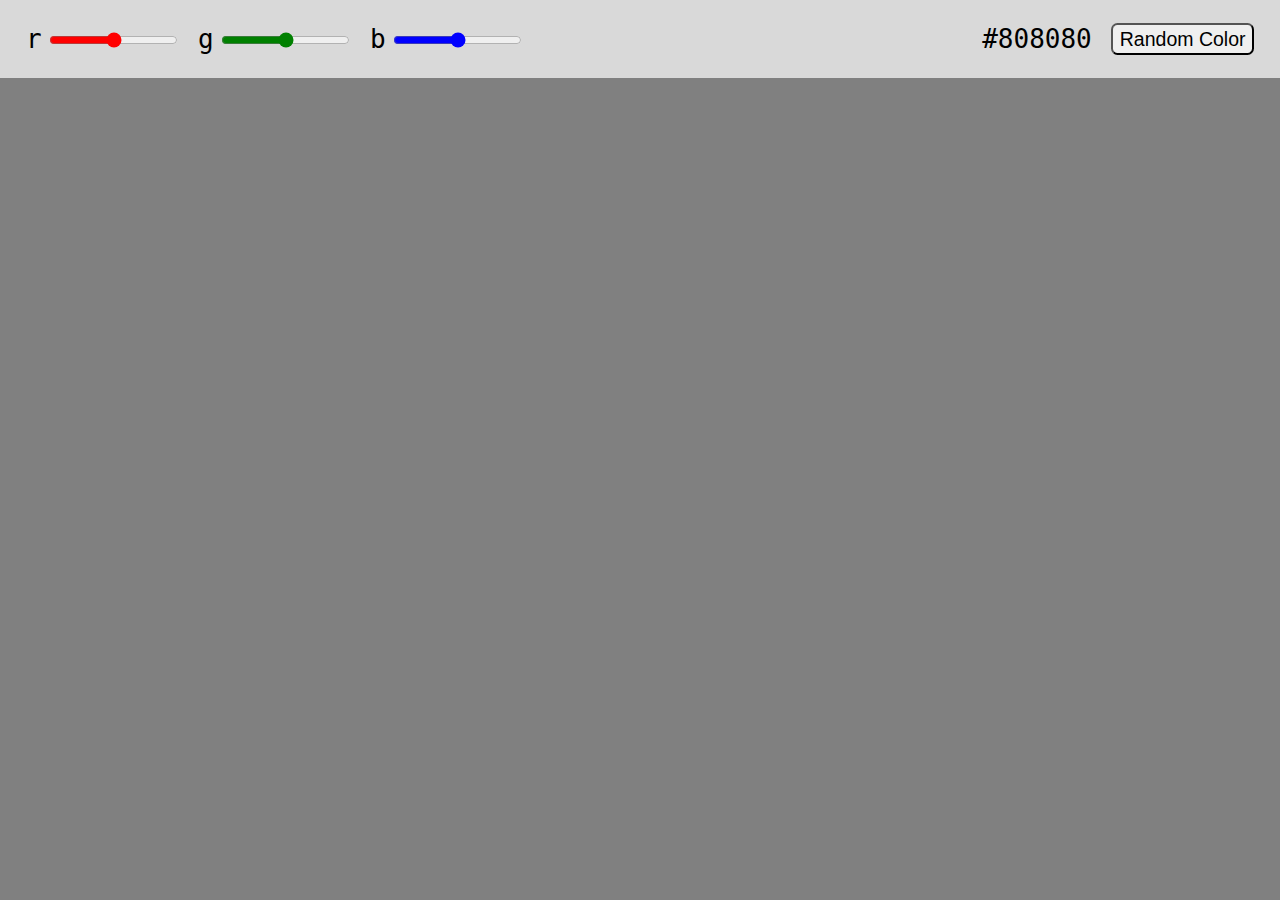
<file: colormixer/index.html>
<!DOCTYPE html>
<html lang="en">

<head>
    <meta charset="UTF-8">
    <meta http-equiv="X-UA-Compatible" content="IE=edge">
    <meta name="viewport" content="width=device-width, initial-scale=1.0">
    <title>Color Mixer with Fetch API</title>
    <link rel="stylesheet" href="style.css">
</head>

<body>
    <header>
        <div class="slider-wrapper">
            <label for="red">r</label>
            <input type="range" name="red" id="red" min="0" max="255"></input>
        </div>

        <div class="slider-wrapper">
            <label for="green">g</label>
            <input type="range" name="green" id="green" min="0" max="255"></input>
        </div>

        <div class="slider-wrapper">
            <label for="blue">b</label>
            <input type="range" name="blue" id="blue" min="0" max="255"></input>
        </div>

        <p class="hex-color-code">#543A3V</p>

        <button class="random-button">Random Color</button>

    </header>

    <main class="color-field">


    </main>

    <script src="script.js"></script>
</body>

</html>
</file>
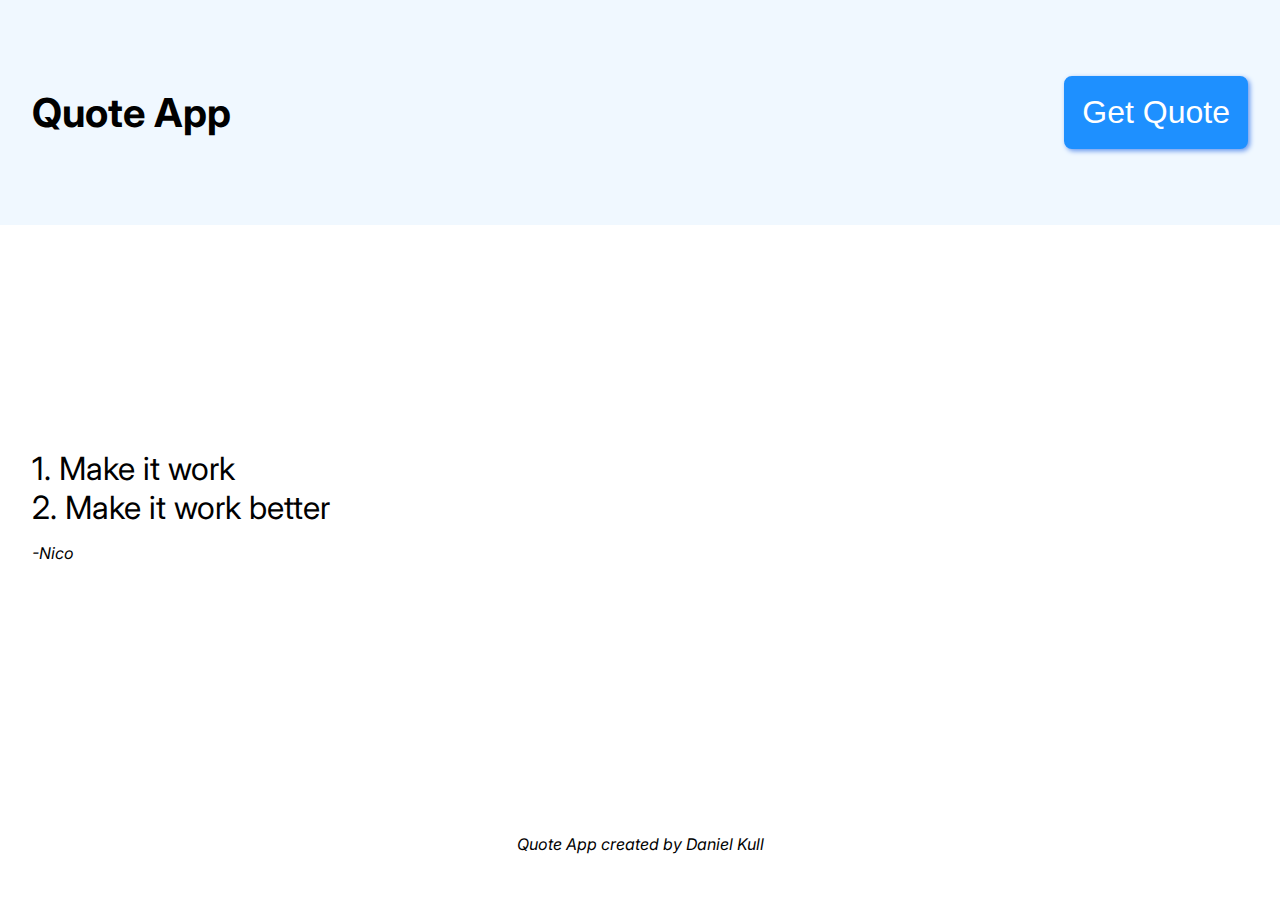
<file: quote-app/index.html>
<!DOCTYPE html>
<html lang="en">

<head>
    <meta charset="UTF-8">
    <meta http-equiv="X-UA-Compatible" content="IE=edge">
    <meta name="viewport" content="width=device-width, initial-scale=1.0">
    <title>Quote App</title>
    <link rel="stylesheet" href="style.css">
</head>

<body>
    <header>
        <h1>Quote App</h1>
        <button class="get-quote-btn">Get Quote</button>
    </header>
    <main>
        <!-- Check semantic for quotes -->
        <blockquote>
            <p class="quote">1. Make it work <br>
                2. Make it work better
            </p>
            <footer>
                <cite class="author">-Nico </cite>
            </footer>
        </blockquote>
    </main>
    <footer class="page-footer">
        <!-- Add correct semantic for author of page -->
        <article>
            <address> Quote App created by Daniel Kull</address>
        </article>
    </footer>
    <script src="script.js"></script>
</body>

</html>
</file>
<file: colormixer/style.css>
*,
:root {
  margin: 0;
  padding: 0;
  box-sizing: border-box;
}

html {
  font-family: monospace;
}

html,
body {
  height: 100%;
}

body {
  display: flex;
  flex-flow: column;
}

header {
  display: flex;
  align-items: center;
  flex-direction: column;
  height: max-content;
  gap: 0.5rem;
  background-color: rgba(255, 255, 255, 0.7);
  padding-top: 1rem;
}

label,
p {
  font-size: 2rem;
}

p {
  margin: 0 auto;
}

.color-field {
  position: absolute;
  top: 0;
  left: 0;
  right: 0;
  bottom: 0;
  z-index: -1;
}

.random-button {
  font-size: 1.5rem;
  margin-bottom: 1rem;
  padding: 0.2rem 0.5rem;
  border-radius: 0.5rem;
}

#red {
  accent-color: red;
}

#green {
  accent-color: green;
}

#blue {
  accent-color: blue;
}

@media screen and (min-width: 800px) {
  header {
    height: 6rem;
    flex-direction: row;
    gap: 1.5rem;
    padding-top: 0;
  }

  .random-button {
    margin-right: 2rem;
    margin-bottom: 0;
  }

  .slider-wrapper:nth-child(1) {
    margin-left: 2rem;
  }

  .hex-color-code {
    margin: 0;
    margin-left: auto;
  }
}
</file>
<file: quote-app/style.css>
@import url("https://fonts.googleapis.com/css2?family=Inter:wght@400;700&display=swap");

* {
  margin: 0;
  padding: 0;
  box-sizing: border-box;
}

:root {
  font-family: "Inter", sans-serif;
}

html,
body {
  height: 100%;
}

body {
  display: grid;
  grid-template-rows: repeat(1, 2fr 5fr 1fr);
}

header {
  display: flex;
  justify-content: space-between;
  align-items: center;
  padding: 0 2rem;
  background-color: aliceblue;
}

main {
  display: grid;
  place-content: center start;
  padding: 0 2rem;
}

h1 {
  font-size: 2.5rem;
}

.quote {
  font-size: 2rem;
  margin-bottom: 1rem;
}

.get-quote-btn {
  background-color: dodgerblue;
  color: white;
  padding: 1rem;
  font-size: 2rem;
  border: 2px solid dodgerblue;
  border-radius: 0.5rem;
  box-shadow: 2px 2px 5px cornflowerblue;
}

.get-quote-btn:hover {
  position: relative;
  bottom: 2px;
  box-shadow: 4px 4px 5px cornflowerblue;
}

.get-quote-btn:active {
  position: relative;
  bottom: 0;
  box-shadow: inset 0 0 5px cornflowerblue;
}

.page-footer {
  display: grid;
  place-content: center;
}
</file>
